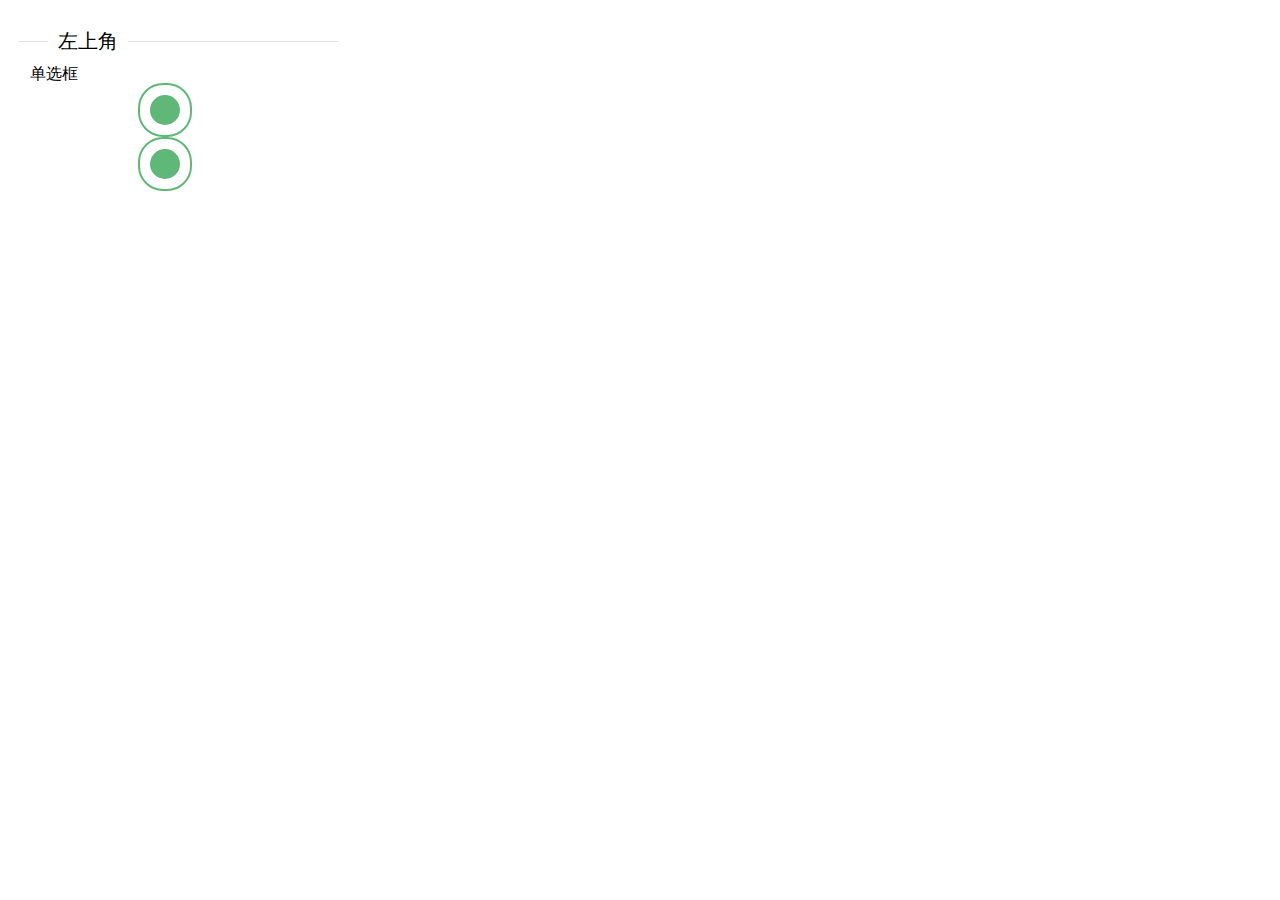
<file: index.html>
<!DOCTYPE html>
<html lang="en">
<head>
  <meta charset="UTF-8">
  <meta name="viewport" content="width=device-width, initial-scale=1.0">
  <meta http-equiv="X-UA-Compatible" content="ie=edge">
  <link rel="stylesheet" href="http://res.layui.com/layui/dist/css/layui.css"  media="all">
  <title>Document</title>
  <style media="screen">
    .mineui-elem-field {
      margin-bottom:10px;
      padding:0;
      border:1px solid #e2e2e2;
    }
    .mineui-elem-field legend {
      margin-left:20px;
      padding:0 10px;
      font-size:20px;
      font-weight:300;
    }
    .mineui-field-title {
      margin:10px 0 20px;
      border:none;
      border-top:1px solid #e2e2e2;
    }
    .mineui-container-one {
      padding: 10px;
      margin: 10px;
      float: left;
      height: 300px;
      width: 300px;
      background-color: #FFF;
    }
    .mineui-form-item {
      margin-bottom: 15px;
      clear: both;
      *zoom: 1;
    }
    .mineui-form-item label {
      text-align: right;
      font-size: 16px;
      display: inline-block;
      width: 50px;
      height: 18px;
      line-height: 18px;
    }
    .mineui-input-inline-block {
      position: relative;
      margin-left: 110px;
      min-height: 36px;

    }
    .mineui-input-inline-block > i.mineui-input-radio-checked {
      border-radius: 25px;
      display: inline-block;
      height: 50px;
      width: 50px;
      vertical-align:middle; /* 水平居中 */
      border: 2px solid #5FB878;
      cursor: pointer;
    }
    .mineui-input-inline-block > i.mineui-input-radio-checked::after {
      content: '';
      display: block;
      height: 30px;
      width: 30px;
      margin-left: 10px;
      margin-top: 10px;
      border: none;
      border-radius: 15px;
      background-color: #5FB878;
    }
    .mineui-anim-scaleSpring{
      animation-name: mineui-scale-spring;
      animation-duration: .3s;
      animation-fill-mode: both;
    }
    @keyframes mineui-scale-spring {
      0% {
        opacity: .5;
        transform: scale(.5);
      }
      80% {
        opacity: .8;
        transform: scale(1.1);
      }
      100% {
        opacity: 1;
        transform: scale(1);
      }
    }
  </style>
  <script src="http://libs.baidu.com/jquery/1.11.1/jquery.min.js" charset="utf-8"></script>
  <script type="text/javascript">
    $(document).ready(function(){
      $("div.mineui-input-inline-block > i").click(function() {
        console.log(this);
        if ($(this).hasClass('mineui-anim-scaleSpring')) {
          $(this).removeClass('mineui-anim-scaleSpring');
          console.log('true');
        } else {
          $(this).addClass('mineui-anim-scaleSpring');
          console.log('false');
        }
      });
    });
  </script>
</head>
<body>
  <fieldset class="mineui-elem-field mineui-field-title mineui-container-one" style="margin-top: 20px;">
    <legend>左上角</legend>
    <div class="mineui-form-item">
      <label>单选框</label>
      <div class="layui-input-block mineui-input-inline-block">
        <i class="mineui-input-radio-checked"></i>
      </div>
      <div class="layui-input-block mineui-input-inline-block">
        <i class="mineui-input-radio-checked"></i>
      </div>
    </div>
  </fieldset>

</body>
</html>
</file>
